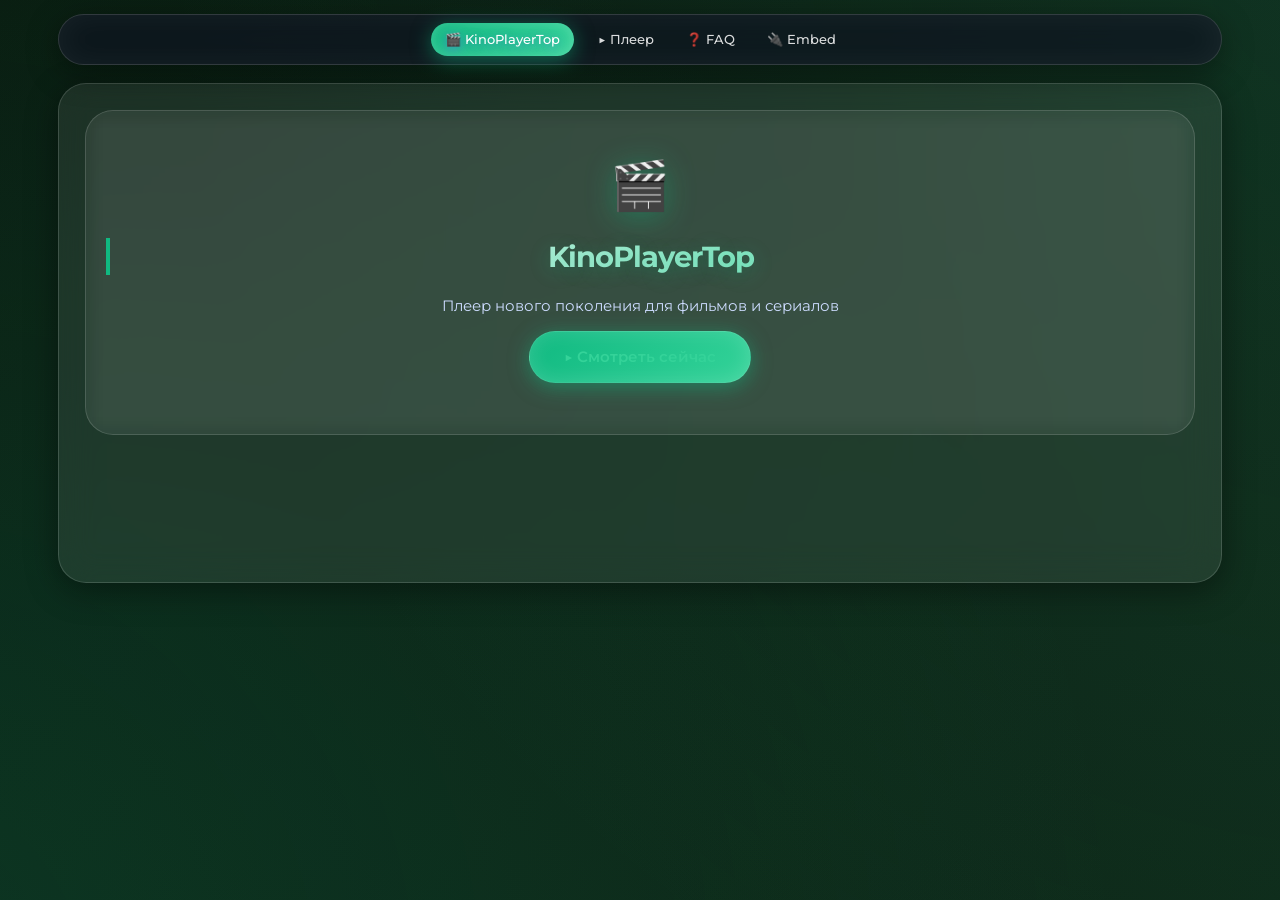
<file: index.html>
<!DOCTYPE html>
<html lang="ru">
<head>
<meta charset="UTF-8">
<meta name="viewport" content="width=device-width, initial-scale=1.0, maximum-scale=1.0, user-scalable=yes">
<meta name="description" content="Kinoplayer.top — Смотрите фильмы и сериалы бесплатно онлайн. Быстрый плеер нового поколения.">
<meta name="keywords" content="кино онлайн, сериалы онлайн, фильмы бесплатно, kinobox">
<meta property="og:title" content="Kinoplayer.top — Кино и сериалы онлайн">
<meta property="og:description" content="Быстрый плеер для фильмов и сериалов. Без регистрации.">
<meta property="og:type" content="website">
<title>Kinoplayer.top — Кино и сериалы онлайн</title>
<link rel="preconnect" href="https://fonts.googleapis.com">
<link href="https://fonts.googleapis.com/css2?family=Montserrat:wght@400;500;600;700&display=swap" rel="stylesheet">
<style>
/* ===========================
   GLASSMORPHISM STYLE - Kinoplayer.top
   Стиль "Жидкое Стекло" - Зеленая гамма
=========================== */
*,*::before,*::after{margin:0;padding:0;box-sizing:border-box}
:root{
  --bg:#0a1a0f;--bg-card:rgba(10,30,20,0.6);--bg-deep:rgba(5,20,15,0.8);
  --border:rgba(255,255,255,0.12);--border2:rgba(255,255,255,0.08);
  --accent:#10b981;--accent2:#34d399;
  --text:#ffffff;--dim:rgba(255,255,255,0.85);--muted:rgba(255,255,255,0.5);
  --r-lg:28px;--r-md:20px;--r-sm:12px;--r-pill:60px;
  --glass-bg:rgba(255,255,255,0.08);
  --glass-border:rgba(255,255,255,0.15);
  --glass-shadow:0 8px 32px rgba(0,0,0,0.4);
  --glass-blur:blur(18px);
  --glow:rgba(16,185,129,0.5);
}
html{scroll-behavior:smooth}
body{font-family:'Montserrat',sans-serif;background:linear-gradient(135deg,#0a1a0f,#0f2a1a);color:var(--text);line-height:1.6;min-height:100vh;overflow-x:hidden}
body::before{content:'';position:fixed;top:-50%;left:-50%;width:200%;height:200%;background:radial-gradient(circle at 20% 80%,rgba(16,185,129,0.15),transparent 50%),radial-gradient(circle at 80% 20%,rgba(52,211,153,0.1),transparent 50%);pointer-events:none;z-index:-1;animation:gfm 15s ease-in-out infinite alternate}
@keyframes gfm{from{transform:translate(0,0)}to{transform:translate(-2%,2%)}}

/* ===========================
   LAYOUT
=========================== */
.wrapper{max-width:1200px;margin:0 auto;padding:14px 18px 60px}

/* ===========================
   NAV - Glass Style
=========================== */
.nav{
  display:flex;align-items:center;flex-wrap:wrap;gap:4px;
  justify-content:center;margin-bottom:18px;
  background:rgba(15,20,34,0.7);backdrop-filter:var(--glass-blur);-webkit-backdrop-filter:var(--glass-blur);
  padding:8px 14px;border-radius:var(--r-pill);border:1px solid var(--glass-border);
  position:sticky;top:8px;z-index:100;
  box-shadow:var(--glass-shadow),inset 0 0 30px rgba(255,255,255,0.05);
}
.nav-logo{font-weight:700;font-size:1rem;color:#fff!important;margin-right:6px;text-decoration:none;text-shadow:0 2px 10px rgba(99,102,241,0.5)}
.nav a{
  color:var(--dim);text-decoration:none;font-weight:500;font-size:.82rem;
  padding:6px 14px;border-radius:var(--r-pill);transition:.25s cubic-bezier(0.4,0,0.2,1);white-space:nowrap;
  position:relative;overflow:hidden;
}
.nav a::before{content:'';position:absolute;top:0;left:-100%;width:100%;height:100%;background:linear-gradient(90deg,transparent,rgba(255,255,255,0.15),transparent);transition:left .4s}
.nav a:hover::before{left:100%}
.nav a:hover{background:rgba(16,185,129,0.25);color:#fff;box-shadow:0 4px 15px rgba(16,185,129,0.3)}
.nav a.active{background:linear-gradient(135deg,var(--accent),var(--accent2));color:#fff;box-shadow:0 4px 20px var(--glow),inset 0 0 15px rgba(255,255,255,0.2)}

/* ===========================
   CONTAINER - Glass Card
=========================== */
.box{
  background:var(--glass-bg);backdrop-filter:var(--glass-blur);-webkit-backdrop-filter:var(--glass-blur);
  border-radius:var(--r-lg);padding:26px;min-height:500px;
  box-shadow:var(--glass-shadow);border:1px solid var(--glass-border);
}

/* ===========================
   PAGES
=========================== */
.page{display:none;animation:fp .2s ease}
.page.on{display:block}
@keyframes fp{from{opacity:0;transform:translateY(7px)}to{opacity:1;transform:none}}

/* ===========================
   PLAYER - Glass Style
=========================== */
.ph{display:flex;justify-content:space-between;align-items:center;flex-wrap:wrap;gap:10px;margin-bottom:16px;padding-bottom:14px;border-bottom:1px solid var(--border)}
.ph h2{font-size:1.25rem;font-weight:600;background:linear-gradient(135deg,#fff,var(--accent2));-webkit-background-clip:text;background-clip:text;color:transparent;text-shadow:0 2px 15px rgba(16,185,129,0.3)}
.badge{background:rgba(26,50,40,0.8);backdrop-filter:blur(10px);padding:5px 14px;border-radius:var(--r-pill);font-size:.78rem;font-family:monospace;color:#86efac;border:1px solid var(--glass-border);box-shadow:0 4px 15px rgba(0,0,0,0.3)}
#playerBox{
  width:100%;border-radius:var(--r-md);overflow:hidden;
  background:rgba(0,0,0,0.3);backdrop-filter:blur(10px);min-height:460px;
  box-shadow:inset 0 0 50px rgba(0,0,0,0.5),0 10px 40px rgba(0,0,0,0.4);border:1px solid var(--glass-border);
}
.hint{margin-top:14px;background:var(--bg-deep);border-radius:var(--r-sm);padding:11px 16px;font-size:12px;text-align:center;color:var(--muted);border:1px solid var(--border2);backdrop-filter:blur(10px)}
.hint code{background:rgba(16,185,129,0.2);padding:2px 8px;border-radius:6px;color:#86efac;font-family:monospace;border:1px solid rgba(16,185,129,0.3)}

/* ===========================
   LANDING - Glass Hero
=========================== */
.hero{text-align:center;padding:36px 20px 44px;background:rgba(255,255,255,0.03);border-radius:var(--r-lg);border:1px solid var(--glass-border);backdrop-filter:blur(10px)}
.hero-icon{font-size:3rem;margin-bottom:14px;filter:drop-shadow(0 4px 15px rgba(16,185,129,0.4))}
.hero h1{font-size:2.6rem;font-weight:700;background:linear-gradient(135deg,#fff,var(--accent2));-webkit-background-clip:text;background-clip:text;color:transparent;margin-bottom:10px;letter-spacing:-1px;text-shadow:0 4px 20px rgba(16,185,129,0.3)}
.hero p{font-size:1rem;color:var(--dim);margin-bottom:28px}
.btn{display:inline-block;background:linear-gradient(135deg,var(--accent),var(--accent2));color:#fff;text-decoration:none;padding:13px 34px;border-radius:var(--r-pill);font-weight:600;font-size:.95rem;box-shadow:0 4px 20px var(--glow),inset 0 0 20px rgba(255,255,255,0.15);transition:.25s cubic-bezier(0.4,0,0.2,1);position:relative;overflow:hidden;border:1px solid var(--glass-border)}
.btn::before{content:'';position:absolute;top:0;left:-100%;width:100%;height:100%;background:linear-gradient(90deg,transparent,rgba(255,255,255,0.2),transparent);transition:left .5s}
.btn:hover::before{left:100%}
.btn:hover{background:linear-gradient(135deg,var(--accent2),#a5b4fc);transform:translateY(-3px);box-shadow:0 8px 30px var(--glow),inset 0 0 25px rgba(255,255,255,0.2)}

.grid{display:grid;grid-template-columns:repeat(auto-fit,minmax(210px,1fr));gap:14px;margin-bottom:36px}
.card{background:var(--glass-bg);border:1px solid var(--glass-border);border-radius:var(--r-md);padding:20px;transition:.25s cubic-bezier(0.4,0,0.2,1);backdrop-filter:blur(10px);box-shadow:0 4px 20px rgba(0,0,0,0.3)}
.card:hover{border-color:var(--accent);transform:translateY(-4px);box-shadow:0 8px 30px var(--glow),inset 0 0 20px rgba(16,185,129,0.1)}
.card-icon{font-size:1.7rem;margin-bottom:10px;filter:drop-shadow(0 2px 10px rgba(16,185,129,0.3))}
.card h3{font-size:.93rem;font-weight:600;margin-bottom:7px;color:#fff}
.card p{font-size:.82rem;color:var(--dim)}

.howto{background:var(--bg-deep);border-radius:var(--r-md);padding:24px;border:1px solid var(--glass-border);backdrop-filter:blur(10px);box-shadow:var(--glass-shadow)}
.howto h2{font-size:1.2rem;color:var(--dim);margin-bottom:18px}
.steps{display:flex;flex-direction:column;gap:14px}
.step{display:flex;align-items:flex-start;gap:14px}
.sn{min-width:34px;height:34px;background:linear-gradient(135deg,var(--accent),var(--accent2));border-radius:50%;display:flex;align-items:center;justify-content:center;font-weight:700;font-size:.85rem;flex-shrink:0;box-shadow:0 4px 15px var(--glow)}
.step p{font-size:.87rem;color:var(--dim);padding-top:6px}
.step code{background:rgba(16,185,129,0.2);padding:2px 8px;border-radius:6px;color:#86efac;font-family:monospace;border:1px solid rgba(16,185,129,0.3)}

/* ===========================
   EMBED PAGE - Glass Style
=========================== */
.embed-hero{background:linear-gradient(135deg,rgba(15,40,30,0.8),rgba(10,26,20,0.8));border-radius:var(--r-md);padding:28px;margin-bottom:22px;border:1px solid var(--glass-border);backdrop-filter:blur(15px);box-shadow:var(--glass-shadow)}
.embed-hero h2{font-size:1.4rem;font-weight:700;margin-bottom:10px;background:linear-gradient(135deg,#fff,var(--accent2));-webkit-background-clip:text;background-clip:text;color:transparent}
.embed-hero p{color:var(--dim);font-size:.9rem}
.embed-methods{display:grid;grid-template-columns:repeat(auto-fit,minmax(260px,1fr));gap:16px;margin-bottom:22px}
.em{background:var(--glass-bg);border:1px solid var(--glass-border);border-radius:var(--r-md);padding:20px;backdrop-filter:blur(10px);transition:.2s}
.em:hover{border-color:var(--accent);box-shadow:0 6px 25px rgba(16,185,129,0.2)}
.em-badge{display:inline-block;background:linear-gradient(135deg,var(--accent),var(--accent2));color:#fff;font-size:.7rem;font-weight:700;padding:2px 10px;border-radius:20px;margin-bottom:12px;letter-spacing:.5px;box-shadow:0 2px 10px var(--glow)}
.em h3{font-size:1rem;font-weight:600;margin-bottom:8px;color:#fff}
.em p{font-size:.83rem;color:var(--dim);margin-bottom:12px}
.copy-wrap{position:relative}
.code{
  background:rgba(5,16,10,0.8);border:1px solid var(--border);border-radius:10px;
  padding:14px 16px;font-family:'Courier New',monospace;font-size:.78rem;color:#86efac;
  line-height:1.8;overflow-x:auto;white-space:pre;margin-top:10px;
  padding-right:52px;backdrop-filter:blur(8px);
}
.copy-btn{
  position:absolute;top:8px;right:8px;background:rgba(30,52,42,0.8);border:1px solid var(--border);
  color:var(--dim);font-size:.7rem;padding:4px 10px;border-radius:8px;cursor:pointer;
  transition:.2s;font-family:'Montserrat',sans-serif;backdrop-filter:blur(8px);
}
.copy-btn:hover{background:var(--accent);color:#fff;box-shadow:0 4px 15px var(--glow)}
.copy-btn.ok{background:#166534;color:#4ade80;border-color:#166534}

.embed-demo{background:var(--glass-bg);border-radius:var(--r-md);padding:22px;border:1px solid var(--glass-border);margin-bottom:20px;backdrop-filter:blur(10px)}
.embed-demo h3{font-size:1rem;font-weight:600;margin-bottom:8px;color:var(--dim)}
#demoKpInput{
  background:rgba(17,34,24,0.8);border:1px solid var(--border);color:var(--text);
  padding:9px 14px;border-radius:10px;font-family:'Montserrat',sans-serif;
  font-size:.88rem;width:180px;outline:none;backdrop-filter:blur(8px);
}
#demoKpInput:focus{border-color:var(--accent);box-shadow:0 0 15px rgba(16,185,129,0.3)}
#demoGenBtn{
  background:linear-gradient(135deg,var(--accent),var(--accent2));color:#fff;border:none;padding:9px 20px;
  border-radius:10px;cursor:pointer;font-weight:600;font-size:.85rem;
  font-family:'Montserrat',sans-serif;margin-left:8px;transition:.2s;
  box-shadow:0 4px 15px var(--glow);
}
#demoGenBtn:hover{background:linear-gradient(135deg,var(--accent2),#6ee7b7);transform:translateY(-2px);box-shadow:0 6px 20px var(--glow)}
#demoOutput{margin-top:14px}

/* ===========================
   TYPOGRAPHY (info pages)
=========================== */
.page h1{font-size:1.8rem;font-weight:700;margin-bottom:20px;padding-left:18px;border-left:4px solid var(--accent);line-height:1.3;background:linear-gradient(135deg,#fff,var(--accent2));-webkit-background-clip:text;background-clip:text;color:transparent}
.page h2{font-size:1.15rem;font-weight:600;color:var(--dim);margin:26px 0 10px}
.page p{color:#cddcff;margin-bottom:12px;font-size:.91rem}
.page ul,.page ol{margin-left:22px;margin-bottom:16px;color:#cddcff;font-size:.91rem}
.page li{margin-bottom:5px}
.page a{color:var(--accent2);text-decoration:none;transition:.2s}
.page a:hover{color:#fff;text-shadow:0 0 10px var(--glow)}
code{background:rgba(16,185,129,0.2);padding:2px 8px;border-radius:6px;font-family:monospace;font-size:.84em;color:#86efac;border:1px solid rgba(16,185,129,0.3)}
.codeblock{background:rgba(5,16,10,0.8);border:1px solid var(--border);border-radius:10px;padding:16px 18px;font-family:'Courier New',monospace;font-size:.8rem;color:#86efac;line-height:1.85;margin:12px 0 20px;overflow-x:auto;white-space:pre;backdrop-filter:blur(8px)}
.fcard{background:var(--glass-bg);border-radius:var(--r-md);padding:16px 20px;margin-bottom:12px;border:1px solid var(--glass-border);transition:.2s;backdrop-filter:blur(10px)}
.fcard:hover{border-color:var(--accent);box-shadow:0 6px 20px rgba(16,185,129,0.2)}
.fq{font-weight:600;color:var(--accent2);margin-bottom:7px;font-size:.92rem}
.fa{color:#cddcff;font-size:.86rem;line-height:1.65}
table{width:100%;border-collapse:collapse;font-size:.85rem;margin:12px 0 20px}
th{background:rgba(17,34,24,0.8);padding:9px 13px;text-align:left;color:var(--dim);font-weight:600;border-bottom:1px solid var(--border);backdrop-filter:blur(8px)}
td{padding:9px 13px;border-bottom:1px solid var(--border2);color:#cddcff;vertical-align:top}
tr:last-child td{border-bottom:none}
hr{border:none;border-top:1px solid var(--border2);margin:22px 0}

/* ===========================
   FOOTER - Glass Style
=========================== */
.footer{margin-top:32px;text-align:center;padding-top:22px;border-top:1px solid var(--border2)}
.footer-links{display:flex;justify-content:center;flex-wrap:wrap;gap:18px;margin-bottom:12px}
.footer-links a{color:var(--muted);text-decoration:none;font-size:.8rem;transition:.2s}
.footer-links a:hover{color:var(--dim);text-shadow:0 0 8px rgba(255,255,255,0.3)}
.footer p{font-size:.73rem;color:var(--muted)}

/* ===========================
   RESPONSIVE
=========================== */
@media(max-width:680px){
  .wrapper{padding:10px 11px 40px}
  .box{padding:14px}
  .nav{padding:7px 10px}
  .nav a{padding:5px 10px;font-size:.74rem}
  .nav-logo{display:none}
  .hero h1{font-size:1.9rem}
  #playerBox{min-height:240px}
  .grid{grid-template-columns:1fr 1fr}
  .embed-methods{grid-template-columns:1fr}
}
@media(max-width:420px){
  .grid{grid-template-columns:1fr}
}

/* ===========================
   COOKIE BANNER - Glass Style
=========================== */
.cookie-banner{
  position:fixed;bottom:16px;left:50%;transform:translateX(-50%);
  width:calc(100% - 32px);max-width:520px;
  background:rgba(10,30,20,0.85);backdrop-filter:var(--glass-blur);-webkit-backdrop-filter:var(--glass-blur);
  border-radius:var(--r-lg);padding:18px 20px;
  border:1px solid var(--glass-border);box-shadow:var(--glass-shadow),0 10px 40px rgba(0,0,0,0.5);
  z-index:9999;display:none;animation:slideUp .3s ease;
}
.cookie-banner.show{display:block}
@keyframes slideUp{from{opacity:0;transform:translate(-50%,30px)}to{opacity:1;transform:translate(-50%,0)}}
.cookie-content{display:flex;align-items:flex-start;gap:14px;margin-bottom:14px}
.cookie-icon{font-size:2rem;flex-shrink:0;filter:drop-shadow(0 2px 8px rgba(16,185,129,0.4))}
.cookie-text h4{font-size:.95rem;font-weight:600;color:#fff;margin-bottom:6px;background:linear-gradient(135deg,#fff,var(--accent2));-webkit-background-clip:text;background-clip:text;color:transparent}
.cookie-text p{font-size:.78rem;color:var(--dim);line-height:1.5;margin:0}
.cookie-text a{color:var(--accent2);text-decoration:none;transition:.2s}
.cookie-text a:hover{color:#fff;text-shadow:0 0 8px var(--glow)}
.cookie-buttons{display:flex;gap:10px;justify-content:flex-end}
.cookie-btn{
  padding:9px 20px;border-radius:var(--r-pill);font-size:.8rem;font-weight:600;
  font-family:'Montserrat',sans-serif;cursor:pointer;transition:.25s cubic-bezier(0.4,0,0.2,1);
  border:1px solid var(--glass-border);
}
.cookie-btn-primary{
  background:linear-gradient(135deg,var(--accent),var(--accent2));color:#fff;
  box-shadow:0 4px 15px var(--glow);
}
.cookie-btn-primary:hover{
  transform:translateY(-2px);box-shadow:0 6px 20px var(--glow);
}
.cookie-btn-secondary{
  background:rgba(255,255,255,0.08);color:var(--dim);
  backdrop-filter:blur(10px);-webkit-backdrop-filter:blur(10px);
}
.cookie-btn-secondary:hover{
  background:rgba(255,255,255,0.15);color:#fff;
}
@media(max-width:680px){
  .cookie-banner{width:calc(100% - 20px);bottom:10px;padding:14px 16px}
  .cookie-content{gap:10px}
  .cookie-icon{font-size:1.7rem}
  .cookie-text h4{font-size:.85rem}
  .cookie-text p{font-size:.72rem}
  .cookie-buttons{flex-wrap:wrap}
  .cookie-btn{padding:7px 16px;font-size:.75rem}
}
</style>
</head>
<body>
<div class="wrapper">

<!-- NAV -->
<nav class="nav">
  <a href="#/" class="nav-logo">🎬 KinoPlayerTop</a>
  <a href="#/player" data-p="player">▶ Плеер</a>
  <a href="#/faq"    data-p="faq">❓ FAQ</a>
  <a href="#/embed"  data-p="embed">🔌 Embed</a>
</nav>

<!-- COOKIE BANNER -->
<div id="cookieBanner" class="cookie-banner">
  <div class="cookie-content">
    <div class="cookie-icon">🍪</div>
    <div class="cookie-text">
      <h4>Мы используем cookie</h4>
      <p>Для улучшения работы сайта и анализа трафика мы используем файлы cookie. Продолжая использовать сайт, вы соглашаетесь с нашей <a href="#/privacy">политикой конфиденциальности</a>.</p>
    </div>
  </div>
  <div class="cookie-buttons">
    <button id="cookieAccept" class="cookie-btn cookie-btn-primary">Принять</button>
    <button id="cookieDecline" class="cookie-btn cookie-btn-secondary">Отклонить</button>
  </div>
</div>

<div class="box">

<!-- ===== PLAYER ===== -->
<div id="p-player" class="page">
  <div class="ph">
    <h2 id="playerTitle">🎥 KinoPlayerTop Плеер</h2>
    <div class="badge" id="kpBadge">ID: —</div>
  </div>
  <div id="playerBox"></div>
  <div class="hint">
    💡 Адресная строка: <code>#/films/1234567</code> или <code>#/serials/1234567</code>
  </div>
</div>

<!-- ===== LANDING ===== -->
<div id="p-landing" class="page on">
  <div class="hero">
    <div class="hero-icon">🎬</div>
    <h1>KinoPlayerTop</h1>
    <p>Плеер нового поколения для фильмов и сериалов</p>
    <a href="#/player" class="btn">▶ Смотреть сейчас</a>
    </div>
  </div>
</div>

<!-- ===== FAQ ===== -->
<div id="p-faq" class="page">
  <h1>Часто задаваемые вопросы</h1>
  <div class="fcard"><div class="fq">❓ Как найти ID фильма на Кинопоиске?</div><div class="fa">Откройте страницу фильма на kinopoisk.ru. В адресной строке будет ссылка вида <code>kinopoisk.ru/film/12345/</code> — число <strong>12345</strong> и есть ID.</div></div>
  <div class="fcard"><div class="fq">❓ Как открыть фильм через Kinoplayer?</div><div class="fa">Введите в адресную строку: <code>kinoplayer.top/#/films/ID</code> для фильма или <code>kinoplayer.top/#/serials/ID</code> для сериала.</div></div>
  <div class="fcard"><div class="fq">❓ Почему плеер не загружается?</div><div class="fa">Убедитесь что ID корректное число. Попробуйте: 1) сменить источник в меню плеера, 2) отключить блокировщик рекламы, 3) очистить кэш, 4) другой браузер.</div></div>
  <div class="fcard"><div class="fq">❓ Нужна ли регистрация?</div><div class="fa">Нет. Kinoplayer полностью бесплатен, регистрация не требуется.</div></div>
  <div class="fcard"><div class="fq">❓ Работает ли на телефоне?</div><div class="fa">Да, интерфейс полностью адаптивен. Работает на iOS Safari и Android Chrome.</div></div>
  <div class="fcard"><div class="fq">❓ Как смотреть сериал по сериям?</div><div class="fa">При открытии сериала в плеере появляется меню выбора сезона и серии.</div></div>
  <div class="fcard"><div class="fq">❓ Как встроить плеер на свой сайт?</div><div class="fa">Смотрите раздел <a href="#/embed">🔌 Embed</a> — там всё подробно описано с готовыми примерами кода.</div></div>
  <div class="fcard"><div class="fq">❓ Что делать если ни один источник не работает?</div><div class="fa">Фильм может быть временно недоступен. Попробуйте зайти позже или поищите другой ID.</div></div>
</div>

<!-- ===== EMBED ===== -->
<div id="p-embed" class="page">
  <h1>Встроить плеер на сайт</h1>

  <div class="embed-hero">
    <h2>🔌 KinoplayerTop Embed</h2>
    <p>Добавьте плеер Kinoplayer на любой сайт за 30 секунд. Три варианта интеграции — выбери удобный.</p>
  </div>

  <!-- ГЕНЕРАТОР КОДА -->
  <div class="embed-demo">
    <h3>⚙️ Генератор кода</h3>
    <p style="font-size:.83rem;color:var(--muted);margin-bottom:10px">Введи ID Кинопоиска — получи готовый код</p>
    <div style="display:flex;flex-wrap:wrap;align-items:center;gap:8px">
      <input id="demoKpInput" type="number" placeholder="Например: 301" value="301">
      <button id="demoGenBtn">Сгенерировать</button>
    </div>
    <div id="demoOutput"></div>
  </div>

  <div class="embed-methods">
    <!-- Метод 1: Script -->
    <div class="em">
      <div class="em-badge">СПОСОБ 1</div>
      <h3>Через kinoplayer.js</h3>
      <p>Самый гибкий способ. Один скрипт — много плееров на странице.</p>
      <div class="copy-wrap">
        <pre class="code" id="code-script">&lt;div id="player"&gt;&lt;/div&gt;

&lt;script src="https://kinoplayer.top/kinoplayer.js"&gt;&lt;/script&gt;
&lt;script&gt;
  kinobox('#player', {
    search: { kinopoisk: 301 }
  });
&lt;/script&gt;</pre>
        <button class="copy-btn" onclick="copyCode('code-script',this)">Копировать</button>
      </div>
    </div>

    <!-- Метод 2: iframe -->
    <div class="em">
      <div class="em-badge">СПОСОБ 2</div>
      <h3>Через &lt;iframe&gt;</h3>
      <p>Проще некуда — работает даже в конструкторах сайтов.</p>
      <div class="copy-wrap">
        <pre class="code" id="code-iframe">&lt;iframe
  src="https://kinoplayer.top/embed/#301"
  width="100%"
  height="500"
  frameborder="0"
  allowfullscreen
  allow="autoplay; fullscreen"
&gt;&lt;/iframe&gt;</pre>
        <button class="copy-btn" onclick="copyCode('code-iframe',this)">Копировать</button>
      </div>
    </div>
  </div>





</div><!-- /wrapper -->

<script src="https://code.jquery.com/jquery-3.7.1.min.js"></script>
<script>
(function(){
  var proxies = [
    "https://secure-272717.vercel.app",
    "https://secure-272717.tatnet.app",
    "https://secure-ridge-22999-537c838d4a8a.herokuapp.com",
    "https://proxy-video.vercel.app",
    window.location.origin
  ];

  function normalize(base){
    return base.replace(/\/$/, "") + "/kinoplayer.js";
  }

  function loadScript(url, onOk, onErr){
    var s = document.createElement("script");
    s.src = url;
    s.async = true;
    s.onload = onOk;
    s.onerror = onErr;
    document.head.appendChild(s);
  }

  function loadFrom(i){
    if(i >= proxies.length){
      console.error("[Kinoplayer] Не удалось загрузить ни с одного прокси.");
      return;
    }
    var src = normalize(proxies[i]);
    loadScript(src, function(){
      console.info("[Kinoplayer] загружен:", src);
    }, function(){
      loadFrom(i + 1);
    });
  }

  loadFrom(0);
})();
</script>
<script src="ad.js"></script>
<script src="titlename.js"></script>
<script>
/* ===========================
   HASH ROUTER
   Работает на любом хостинге.
   Обновление страницы = всегда ок.
=========================== */
(function($){
  var PAGES = ['player','landing','faq','embed','docs','terms','privacy'];
  var playerInited = false;
  var lastKpId = null;

  /* --- парсим хэш --- */
  function parseHash(){
    var h = window.location.hash.replace(/^#\/?/,''); // убираем # и /
    // /films/301 или /serials/301
    var m = h.match(/^(films|serials)\/(\d+)/i);
    if(m) return {page:'player', type:m[1].toLowerCase(), id:parseInt(m[2],10)};
    // просто название страницы
    if(PAGES.indexOf(h) !== -1) return {page:h};
    // player без ID
    if(h==='player') return {page:'player', type:'films', id:301};
    return {page:'landing'};
  }

  /* --- показываем страницу --- */
  function showPage(pageId){
    $('.page').removeClass('on');
    $('#p-'+pageId).addClass('on');
    $('.nav a').removeClass('active');
    $('.nav a[data-p="'+pageId+'"]').addClass('active');
    if(pageId==='landing') $('.nav-logo').addClass('active');
    else $('.nav-logo').removeClass('active');
    window.scrollTo({top:0,behavior:'smooth'});
  }

  /* --- инициализация плеера --- */
  function initPlayer(kpId){
    if(!kpId || isNaN(kpId)) return;
    showPage('player');
    $('#kpBadge').text('ID: '+kpId);
    var $box = $('#playerBox');

    if(lastKpId === kpId && playerInited) return; // не перезапускать тот же
    lastKpId = kpId;
    playerInited = false;
    $box.empty().html('<div style="padding:60px 20px;text-align:center;color:#6a78a3;font-size:13px">⏳ Загрузка...</div>');

    function tryInit(startTs){
      if(typeof window.kinobox==='function'){
        $box.empty();
        try{
          window.kinobox('#playerBox', {search:{kinopoisk:kpId}});
          playerInited = true;
          if(window.kinoboxTitleName) window.kinoboxTitleName.update(kpId);
        }catch(e){
          console.error('[Kinoplayer]',e);
          $box.html('<div style="padding:50px 20px;text-align:center;color:#fca5a5;font-size:13px">⚠️ Ошибка плеера. Обновите страницу.</div>');
        }
        return;
      }

      var elapsed = Date.now() - startTs;
      if(elapsed < 30000){
        setTimeout(function(){tryInit(startTs);},250);
      } else {
        $box.html(
          '<div style="padding:50px 20px;text-align:center;color:#fca5a5;font-size:13px">'+
          '⚠️ Плеер долго отвечает. Это не всегда проблема интернета — попробуйте отключить блокировщик рекламы и нажать «Повторить».<br><br>'+
          '<button id="retryPlayerBtn" style="background:#3b5bdb;color:#fff;border:0;border-radius:8px;padding:8px 14px;cursor:pointer">Повторить</button>'+
          '</div>'
        );
        $('#retryPlayerBtn').one('click', function(){
          $box.html('<div style="padding:60px 20px;text-align:center;color:#6a78a3;font-size:13px">⏳ Повторная загрузка...</div>');
          setTimeout(function(){tryInit(Date.now());},100);
        });
      }
    }
    tryInit(Date.now());
  }

  /* --- роут --- */
  function route(){
    var r = parseHash();
    if(r.page==='player' && r.id){
      initPlayer(r.id);
    } else {
      showPage(r.page);
    }
  }

  /* --- слушаем хэш --- */
  window.addEventListener('hashchange', route);

  /* --- генератор embed-кода --- */
  function genEmbedCode(kpId){
    var domain = window.location.origin;
    var scriptCode =
      '<div id="player"></div>\n\n'+
      '<script src="'+domain+'/kinoplayer.js"><\/script>\n'+
      '<script>\n'+
      '  kinobox(\'#player\', {\n'+
      '    search: { kinopoisk: '+kpId+' }\n'+
      '  });\n'+
      '<\/script>';
    var iframeCode =
      '<iframe\n'+
      '  src="'+domain+'/embed/#'+kpId+'"\n'+
      '  width="100%"\n'+
      '  height="500"\n'+
      '  frameborder="0"\n'+
      '  allowfullscreen\n'+
      '  allow="autoplay; fullscreen"\n'+
      '></iframe>';
    return {script: scriptCode, iframe: iframeCode};
  }

  function updateDemoCodes(kpId){
    var c = genEmbedCode(kpId);
    // обновляем статичные блоки
    $('#code-script').text(c.script);
    $('#code-iframe').text(c.iframe);
    // динамический вывод
    $('#demoOutput').html(
      '<div style="margin-top:12px">' +
      '<div class="copy-wrap"><pre class="code" id="gen-script">'+escHtml(c.script)+'</pre><button class="copy-btn" onclick="copyCode(\'gen-script\',this)">Копировать</button></div>'+
      '<div style="margin-top:10px;font-size:.8rem;color:var(--muted)">iframe вариант:</div>'+
      '<div class="copy-wrap"><pre class="code" id="gen-iframe">'+escHtml(c.iframe)+'</pre><button class="copy-btn" onclick="copyCode(\'gen-iframe\',this)">Копировать</button></div>'+
      '</div>'
    );
  }

  function escHtml(s){return s.replace(/&/g,'&amp;').replace(/</g,'&lt;').replace(/>/g,'&gt;')}

  /* --- инит при загрузке --- */
  $(function(){
    // Если пришли на страницу с хэшем — роутим
    route();

    // Обновляем коды embed при загрузке страницы
    updateDemoCodes(301);

    // Кнопка генератора
    $('#demoGenBtn').on('click',function(){
      var v = parseInt($('#demoKpInput').val(),10);
      if(!v || isNaN(v)){alert('Введите корректный числовой ID');return;}
      updateDemoCodes(v);
    });
  });

})(jQuery);

/* --- копирование кода --- */
function copyCode(id, btn){
  var text = document.getElementById(id).textContent;
  navigator.clipboard.writeText(text).then(function(){
    btn.textContent='✓ Скопировано';
    btn.classList.add('ok');
    setTimeout(function(){btn.textContent='Копировать';btn.classList.remove('ok');},2000);
  }).catch(function(){
    // fallback
    var ta = document.createElement('textarea');
    ta.value=text;ta.style.position='fixed';ta.style.opacity='0';
    document.body.appendChild(ta);ta.select();
    document.execCommand('copy');document.body.removeChild(ta);
    btn.textContent='✓ Скопировано';btn.classList.add('ok');
    setTimeout(function(){btn.textContent='Копировать';btn.classList.remove('ok');},2000);
  });
}

/* ===========================
   COOKIE & ANALYTICS
=========================== */
(function(){
  function setCookie(name, value, days){
    var expires = "";
    if(days){
      var date = new Date();
      date.setTime(date.getTime() + (days*24*60*60*1000));
      expires = "; expires=" + date.toUTCString();
    }
    document.cookie = name + "=" + (value || "") + expires + "; path=/; SameSite=Lax";
  }
  function getCookie(name){
    var nameEQ = name + "=";
    var ca = document.cookie.split(';');
    for(var i=0;i < ca.length;i++){
      var c = ca[i];
      while (c.charAt(0)==' ') c = c.substring(1,c.length);
      if(c.indexOf(nameEQ) == 0) return c.substring(nameEQ.length,c.length);
    }
    return null;
  }
  function generateId(){
    return 'kp_' + Math.random().toString(36).substr(2,9) + '_' + Date.now().toString(36);
  }
  
  // Инициализация пользователя
  var userId = getCookie('kp_user_id');
  if(!userId){
    userId = generateId();
    setCookie('kp_user_id', userId, 365);
  }
  
  // Собираем данные о сессии
  var sessionId = getCookie('kp_session_id');
  if(!sessionId){
    sessionId = generateId();
    setCookie('kp_session_id', sessionId, 1);
  }
  
  // Сохраняем первый визит
  if(!getCookie('kp_first_visit')){
    setCookie('kp_first_visit', new Date().toISOString(), 365);
  }
  
  // Последний визит
  setCookie('kp_last_visit', new Date().toISOString(), 30);
  
  // Предпочтения
  var prefs = {
    theme: getCookie('kp_theme') || 'dark',
    lang: getCookie('kp_lang') || 'ru'
  };
  setCookie('kp_theme', prefs.theme, 365);
  setCookie('kp_lang', prefs.lang, 365);
  
  console.log('[Kinoplayer] User initialized:', userId);
  
  // Cookie Banner Logic
  function showCookieBanner(){
    var consent = getCookie('kp_cookie_consent');
    if(!consent){
      setTimeout(function(){
        var banner = document.getElementById('cookieBanner');
        if(banner) banner.classList.add('show');
      }, 1500);
    }
  }
  
  function acceptCookies(){
    setCookie('kp_cookie_consent', 'accepted', 365);
    hideCookieBanner();
  }
  
  function declineCookies(){
    setCookie('kp_cookie_consent', 'declined', 365);
    hideCookieBanner();
  }
  
  function hideCookieBanner(){
    var banner = document.getElementById('cookieBanner');
    if(banner){
      banner.classList.remove('show');
      setTimeout(function(){
        banner.style.display = 'none';
      }, 300);
    }
  }
  
  // Initialize cookie banner
  document.addEventListener('DOMContentLoaded', function(){
    showCookieBanner();
    
    var acceptBtn = document.getElementById('cookieAccept');
    var declineBtn = document.getElementById('cookieDecline');
    
    if(acceptBtn){
      acceptBtn.addEventListener('click', acceptCookies);
    }
    if(declineBtn){
      declineBtn.addEventListener('click', declineCookies);
    }
  });
})();
</script>
</body>
</html>
</file>
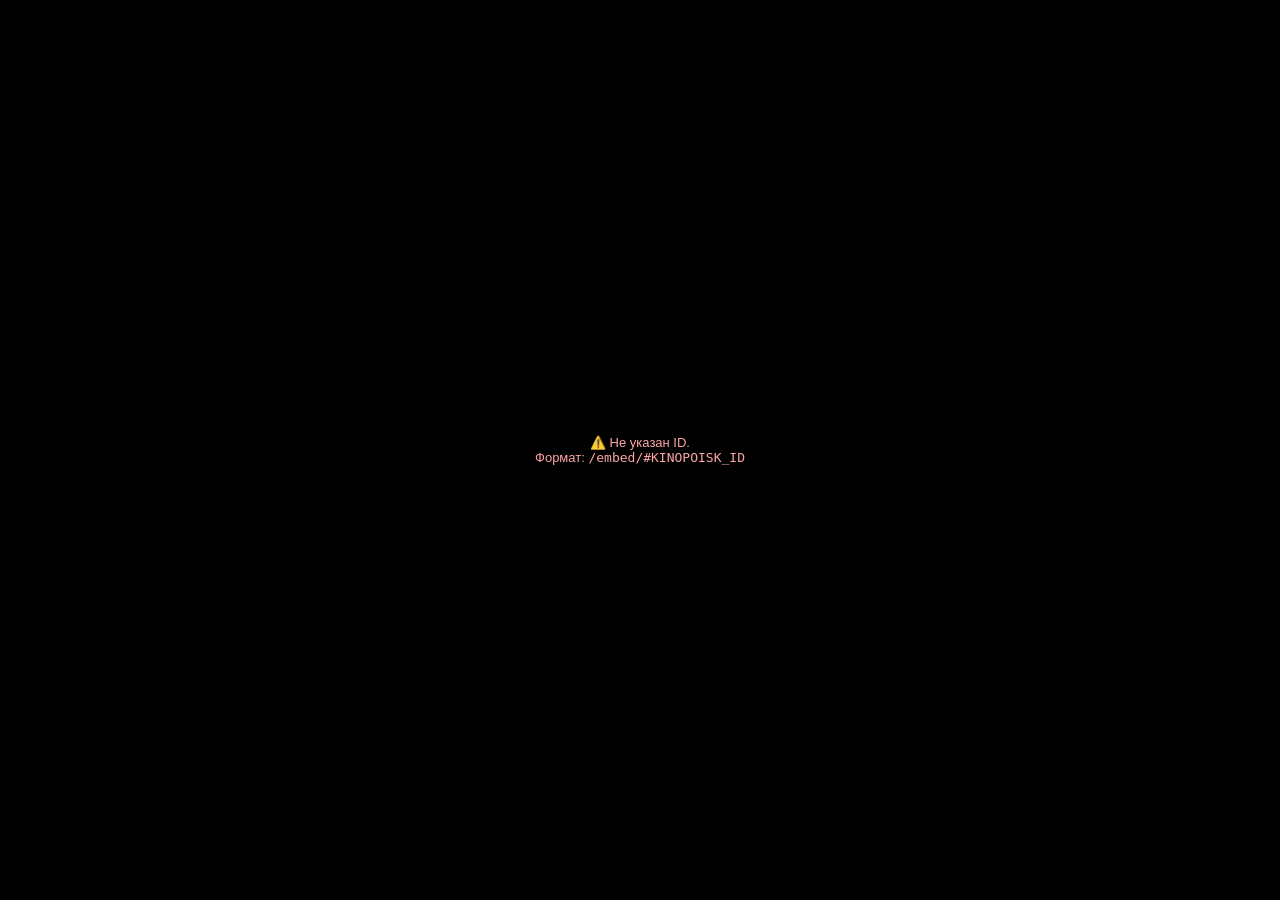
<file: embed.html>
<!DOCTYPE html>
<html lang="ru">
<head>
<meta charset="UTF-8">
<meta name="viewport" content="width=device-width, initial-scale=1.0">
<title>Kinoplayer.top Player</title>
<style>
*{margin:0;padding:0;box-sizing:border-box}
html,body{width:100%;height:100%;background:#000;overflow:hidden}
#embedBox{
  width:100%;height:100vh;
  display:flex;align-items:center;justify-content:center;
}
.loader{color:#6a78a3;font-family:sans-serif;font-size:14px;text-align:center}
.err{color:#fca5a5;font-family:sans-serif;font-size:13px;text-align:center;padding:20px}
/* kinobox frame override — занять весь экран */
.kinobox__wrapper{border-radius:0!important}
iframe{border:none!important}

/* COOKIE BANNER - Glass Style */
.cookie-banner{
  position:fixed;bottom:16px;left:50%;transform:translateX(-50%);
  width:calc(100% - 32px);max-width:520px;
  background:rgba(10,30,20,0.85);backdrop-filter:blur(18px);-webkit-backdrop-filter:blur(18px);
  border-radius:20px;padding:18px 20px;
  border:1px solid rgba(16,185,129,0.2);box-shadow:0 8px 32px rgba(0,0,0,0.4),0 10px 40px rgba(0,0,0,0.5);
  z-index:9999;display:none;animation:slideUp .3s ease;
}
.cookie-banner.show{display:block}
@keyframes slideUp{from{opacity:0;transform:translate(-50%,30px)}to{opacity:1;transform:translate(-50%,0)}}
.cookie-content{display:flex;align-items:flex-start;gap:14px;margin-bottom:14px}
.cookie-icon{font-size:2rem;flex-shrink:0}
.cookie-text h4{font-size:.95rem;font-weight:600;color:#fff;margin-bottom:6px}
.cookie-text p{font-size:.78rem;color:rgba(255,255,255,0.85);line-height:1.5;margin:0}
.cookie-text a{color:#34d399;text-decoration:none}
.cookie-buttons{display:flex;gap:10px;justify-content:flex-end}
.cookie-btn{
  padding:9px 20px;border-radius:50px;font-size:.8rem;font-weight:600;
  font-family:'Montserrat',sans-serif;cursor:pointer;transition:.25s;border:1px solid rgba(255,255,255,0.15);
}
.cookie-btn-primary{
  background:linear-gradient(135deg,#10b981,#34d399);color:#fff;
  box-shadow:0 4px 15px rgba(16,185,129,0.5);
}
.cookie-btn-primary:hover{transform:translateY(-2px);box-shadow:0 6px 20px rgba(16,185,129,0.5);}
.cookie-btn-secondary{
  background:rgba(255,255,255,0.08);color:rgba(255,255,255,0.85);
  backdrop-filter:blur(10px);-webkit-backdrop-filter:blur(10px);
}
.cookie-btn-secondary:hover{background:rgba(255,255,255,0.15);color:#fff;}
@media(max-width:680px){
  .cookie-banner{width:calc(100% - 20px);bottom:10px;padding:14px 16px}
  .cookie-content{gap:10px}
  .cookie-icon{font-size:1.7rem}
  .cookie-text h4{font-size:.85rem}
  .cookie-text p{font-size:.72rem}
  .cookie-buttons{flex-wrap:wrap}
  .cookie-btn{padding:7px 16px;font-size:.75rem}
}
</style>
</head>
<body>
<div id="embedBox">
  <div class="loader">⏳ Загрузка плеера...</div>
</div>

<!-- COOKIE BANNER -->
<div id="cookieBanner" class="cookie-banner">
  <div class="cookie-content">
    <div class="cookie-icon">🍪</div>
    <div class="cookie-text">
      <h4>Мы используем cookie</h4>
      <p>Для улучшения работы сайта мы используем файлы cookie. Продолжая использовать сайт, вы соглашаетесь с нашей политикой конфиденциальности.</p>
    </div>
  </div>
  <div class="cookie-buttons">
    <button id="cookieAccept" class="cookie-btn cookie-btn-primary">Принять</button>
    <button id="cookieDecline" class="cookie-btn cookie-btn-secondary">Отклонить</button>
  </div>
</div>

<script src="https://code.jquery.com/jquery-3.7.1.min.js"></script>
<script>
(function(){
  var proxies = [
    "https://secure-272717.vercel.app",
    "https://secure-272717.tatnet.app",
    "https://secure-ridge-22999-537c838d4a8a.herokuapp.com",
    "https://proxy-video.vercel.app",
    window.location.origin
  ];

  function normalize(base){
    return base.replace(/\/$/, "") + "/kinoplayer.js";
  }

  function loadScript(url, onOk, onErr){
    var s = document.createElement("script");
    s.src = url;
    s.async = true;
    s.onload = onOk;
    s.onerror = onErr;
    document.head.appendChild(s);
  }

  function loadFrom(i){
    if(i >= proxies.length){
      console.error("[KinoBox] Не удалось загрузить kinobox.js ни с одного прокси.");
      return;
    }
    var src = normalize(proxies[i]);
    loadScript(src, function(){
      console.info("[Kinoplayer.top] загружен:", src);
    }, function(){
      loadFrom(i + 1);
    });
  }

  loadFrom(0);
})();
</script>

<script>
(function(){
  /* Читаем ID из хэша: /embed/#301 или /embed/#films/301 */
  function getKpId(){
    var h = window.location.hash.replace(/^#\/?/,'');
    var m = h.match(/^(?:films\/|serials\/)?(\d+)/i);
    return m ? parseInt(m[1],10) : null;
  }

  var kpId = getKpId();

  if(!kpId){
    document.getElementById('embedBox').innerHTML =
      '<div class="err">⚠️ Не указан ID.<br>Формат: <code>/embed/#KINOPOISK_ID</code></div>';
    return;
  }

  function showInitTimeoutError(){
    var box = document.getElementById('embedBox');
    box.innerHTML =
      '<div class="err">⚠️ Плеер долго отвечает. Это не всегда проблема интернета.<br>'+ 
      'Отключите блокировщик рекламы и попробуйте ещё раз.<br><br>'+ 
      '<button id="retryEmbedBtn" style="background:#3b5bdb;color:#fff;border:0;border-radius:8px;padding:8px 14px;cursor:pointer">Повторить</button></div>';

    var retryBtn = document.getElementById('retryEmbedBtn');
    if(retryBtn){
      retryBtn.addEventListener('click', function(){
        box.innerHTML = '<div class="loader">⏳ Повторная загрузка плеера...</div>';
        setTimeout(function(){tryInit(Date.now());},100);
      }, {once:true});
    }
  }

  function tryInit(startTs){
    if(typeof window.kinobox === 'function'){
      var box = document.getElementById('embedBox');
      box.innerHTML = '';
      box.id = 'kbPlayer';
      try{
        window.kinobox('#kbPlayer', {search:{kinopoisk: kpId}});
      }catch(e){
        box.innerHTML = '<div class="err">⚠️ Ошибка плеера: '+e.message+'</div>';
      }
      return;
    }

    var elapsed = Date.now() - startTs;
    if(elapsed < 30000){
      setTimeout(function(){tryInit(startTs);}, 250);
    } else {
      showInitTimeoutError();
    }
  }

  tryInit(Date.now());

  /* Обновляем при смене хэша */
  window.addEventListener('hashchange', function(){
    window.location.reload();
  });
  
  // Cookie Banner Logic for embed.html
  function setCookie(name, value, days){
    var expires = "";
    if(days){
      var date = new Date();
      date.setTime(date.getTime() + (days*24*60*60*1000));
      expires = "; expires=" + date.toUTCString();
    }
    document.cookie = name + "=" + (value || "") + expires + "; path=/; SameSite=Lax";
  }
  function getCookie(name){
    var nameEQ = name + "=";
    var ca = document.cookie.split(';');
    for(var i=0;i < ca.length;i++){
      var c = ca[i];
      while (c.charAt(0)==' ') c = c.substring(1,c.length);
      if(c.indexOf(nameEQ) == 0) return c.substring(nameEQ.length,c.length);
    }
    return null;
  }
  function showCookieBanner(){
    var consent = getCookie('kp_cookie_consent');
    if(!consent){
      setTimeout(function(){
        var banner = document.getElementById('cookieBanner');
        if(banner) banner.classList.add('show');
      }, 1500);
    }
  }
  function acceptCookies(){
    setCookie('kp_cookie_consent', 'accepted', 365);
    hideCookieBanner();
  }
  function declineCookies(){
    setCookie('kp_cookie_consent', 'declined', 365);
    hideCookieBanner();
  }
  function hideCookieBanner(){
    var banner = document.getElementById('cookieBanner');
    if(banner){
      banner.classList.remove('show');
      setTimeout(function(){
        banner.style.display = 'none';
      }, 300);
    }
  }
  document.addEventListener('DOMContentLoaded', function(){
    showCookieBanner();
    var acceptBtn = document.getElementById('cookieAccept');
    var declineBtn = document.getElementById('cookieDecline');
    if(acceptBtn) acceptBtn.addEventListener('click', acceptCookies);
    if(declineBtn) declineBtn.addEventListener('click', declineCookies);
  });
})();
</script>
</body>
</html>
</file>
